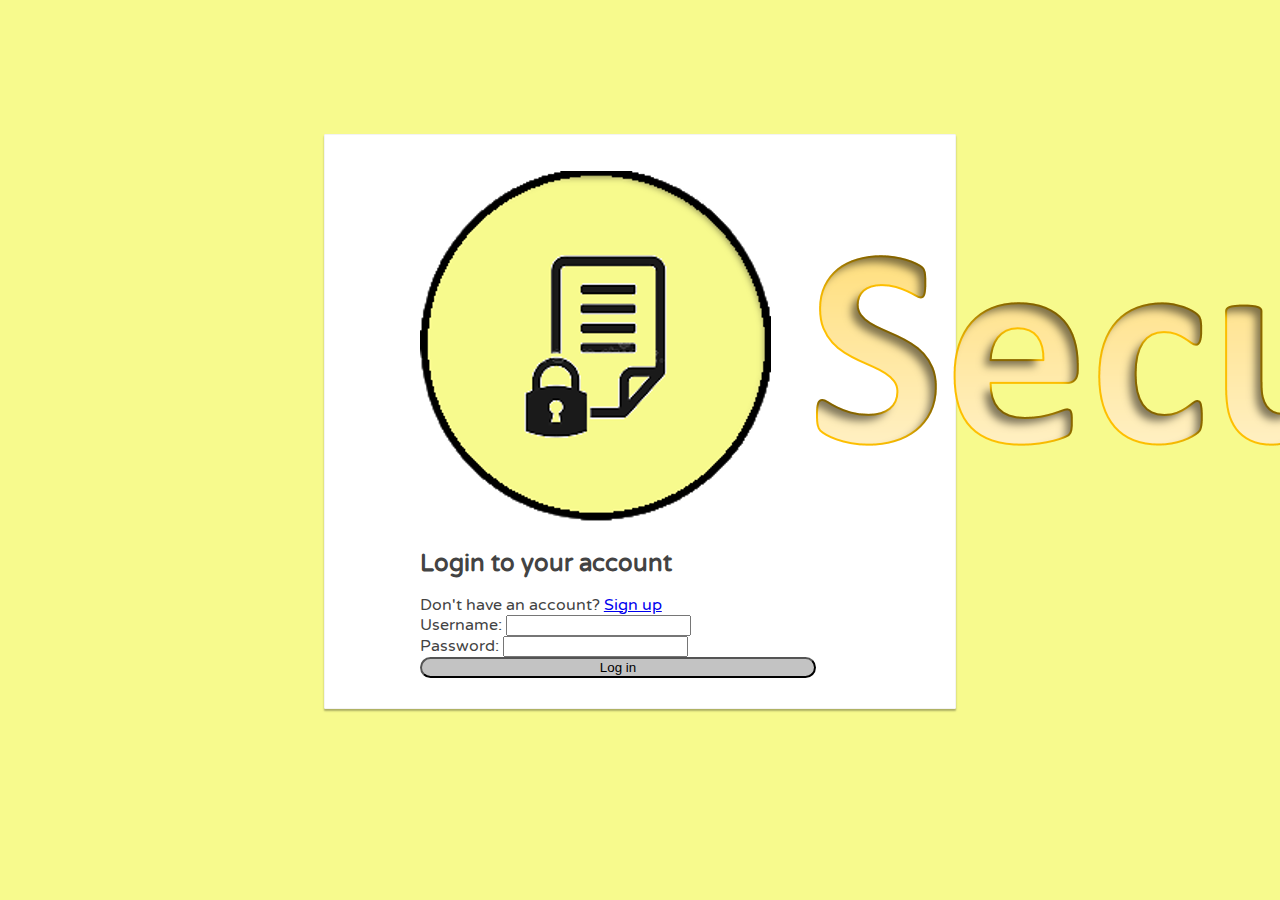
<file: public/sign_in.html>
<!DOCTYPE html>
<html lang="en">
<head>
    <meta charset="UTF-8">
    <title>Sign in</title>

    <meta http-equiv="X-UA-Compatible" content="IE=edge">
    <meta name="viewport" content="width=device-width, initial-scale=1">
    <link rel="icon" type="image/x-icon" href="logo.png">


    <link rel="stylesheet" href="https://cdn.jsdelivr.net/npm/bootstrap@5.2.3/dist/css/bootstrap.min.css"
          integrity="sha384-rbsA2VBKQhggwzxH7pPCaAqO46MgnOM80zW1RWuH61DGLwZJEdK2Kadq2F9CUG65" crossorigin="anonymous">
    <script src="https://cdn.jsdelivr.net/npm/bootstrap@5.2.3/dist/js/bootstrap.min.js"
            integrity="sha384-cuYeSxntonz0PPNlHhBs68uyIAVpIIOZZ5JqeqvYYIcEL727kskC66kF92t6Xl2V"
            crossorigin="anonymous"></script>
    <link rel="stylesheet" href="https://cdnjs.cloudflare.com/ajax/libs/font-awesome/6.3.0/css/all.min.css"
          integrity="sha512-SzlrxWUlpfuzQ+pcUCosxcglQRNAq/DZjVsC0lE40xsADsfeQoEypE+enwcOiGjk/bSuGGKHEyjSoQ1zVisanQ=="
          crossorigin="anonymous" referrerpolicy="no-referrer"/>

    <link rel="stylesheet" href="https://fonts.googleapis.com/icon?family=Material+Icons">
    <link href="https://fonts.googleapis.com/css?family=Roboto|Varela+Round" rel="stylesheet">

    <script type="text/javascript" src="script.js"></script>
    <link rel="stylesheet" href="res/css/sign_in.css">


</head>

<body>

<div class="login-form" >
    <form action=""  method="post"
          class="rounded rounded-3"
          style="padding-left: 15%; padding-right: 15%">

        <img src="banner.png" class="w-100">

        <h1 class="text-center fw-bold" style="font-size: 24px">Login to your account</h1>
        <div class="text-center small">Don't have an account? <a href="#" onclick="choose()">Sign up</a></div>

        <div class="py-2"></div>

        <div class="mb-1">
            <label for="username" class="form-label">Username:</label>
            <input type="text" class="form-control" id="username">
        </div>

        <div class="mb-1">
            <label for="password" class="form-label">Password:</label>
            <input type="password" class="form-control" id="password">
        </div>

        <div class="w-100 text-center">
            <button onclick="send()" type="button"
                    style="border-radius: 24px; width: 90%; background-color: #c3c3c3"
                    class="mt-2 btn btn-primary mb-2 text-center text-white border-0">Log in</button>
        </div>

    </form>

</div>

<script>


    async function sign_in(data){

        let response = await fetch("/login", {
            method: "POST",
            headers: {'Content-Type': 'application/json'},
            body: JSON.stringify(data)
        });


        if (response.ok){
            const data = await response.json();

            if (data['success']){
                let user = data['data'];
                console.log(user);
                let id = user['_id'].toString();

                localStorage.setItem("uid", id);
                window.location.href = "index.html";
            }else {
                alert(JSON.stringify(data['error']));
            }
        }else {
            alert(response.statusText);
        }

    }


    function send() {

        let username = document.getElementById("username").value;
        let password = document.getElementById("password").value;

        let data = {
            username, password
        }

        sign_in(data);

    }

    function choose() {window.location.href = "sign_up.html";}
</script>


</body>
</html>
</file>
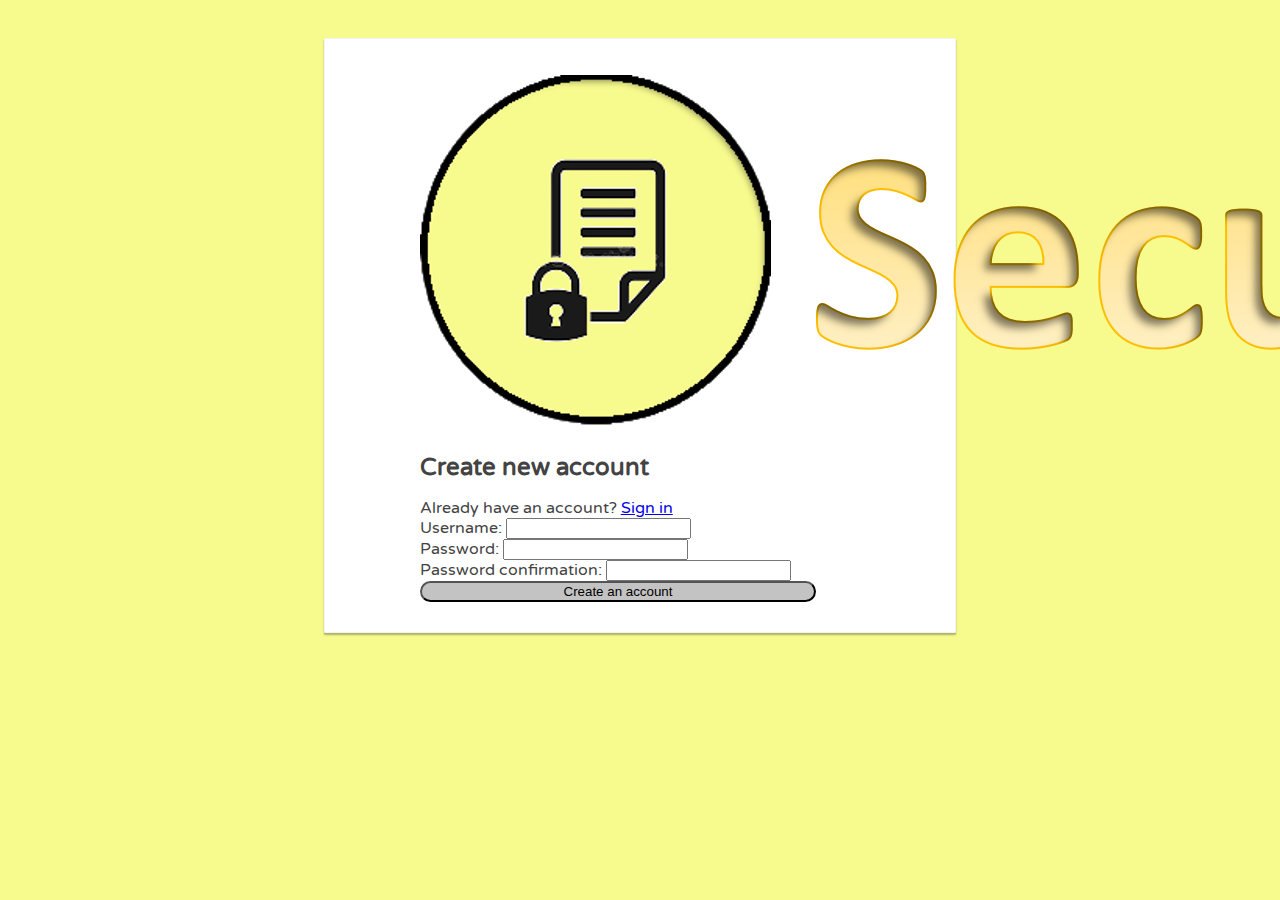
<file: public/sign_up.html>
<!DOCTYPE html>
<html lang="en">
<head>
    <meta charset="UTF-8">
    <title>Sign up</title>

    <meta http-equiv="X-UA-Compatible" content="IE=edge">
    <meta name="viewport" content="width=device-width, initial-scale=1">

    <link rel="icon" href="logo.png">


    <link rel="stylesheet" href="https://cdn.jsdelivr.net/npm/bootstrap@5.2.3/dist/css/bootstrap.min.css"
          integrity="sha384-rbsA2VBKQhggwzxH7pPCaAqO46MgnOM80zW1RWuH61DGLwZJEdK2Kadq2F9CUG65" crossorigin="anonymous">
    <script src="https://cdn.jsdelivr.net/npm/bootstrap@5.2.3/dist/js/bootstrap.min.js"
            integrity="sha384-cuYeSxntonz0PPNlHhBs68uyIAVpIIOZZ5JqeqvYYIcEL727kskC66kF92t6Xl2V"
            crossorigin="anonymous"></script>
    <link rel="stylesheet" href="https://cdnjs.cloudflare.com/ajax/libs/font-awesome/6.3.0/css/all.min.css"
          integrity="sha512-SzlrxWUlpfuzQ+pcUCosxcglQRNAq/DZjVsC0lE40xsADsfeQoEypE+enwcOiGjk/bSuGGKHEyjSoQ1zVisanQ=="
          crossorigin="anonymous" referrerpolicy="no-referrer"/>

    <link rel="stylesheet" href="https://fonts.googleapis.com/icon?family=Material+Icons">
    <link href="https://fonts.googleapis.com/css?family=Roboto|Varela+Round" rel="stylesheet">

    <script type="text/javascript" src="script.js"></script>
    <link rel="stylesheet" href="res/css/sign_up.css">


</head>

<body>

<div class="login-form" >
    <form class="rounded rounded-3"
         style="padding-left: 15%; padding-right: 15%">

        <img src="banner.png" class="w-100">

        <h1 class="text-center fw-bold" style="font-size: 24px">Create new account</h1>
        <div class="text-center small">Already have an account? <a href="#" onclick="sign_in()">Sign in</a></div>

        <div class="py-2"></div>

        <div class="mb-1">
            <label for="username" class="form-label">Username:</label>
            <input type="text" class="form-control" id="username">
        </div>

<!--        <div class="mb-1">
            <label for="phone" class="form-label">Phone:</label>
            <input type="tel" class="form-control" id="phone">
        </div>

        <div class="mb-1">
            <label for="phone" class="form-label">Email:</label>
            <input type="email" class="form-control" id="email">
        </div>

        <div class="mb-1">
            <label for="username" class="form-label">Full name:</label>
            <input type="text" class="form-control" id="full_name">
        </div>-->

        <div class="mb-1">
            <label for="password" class="form-label">Password:</label>
            <input type="password" class="form-control" id="password">
        </div>

        <div class="mb-2">
            <label for="password_c" class="form-label">Password confirmation:</label>
            <input type="password" class="form-control" id="password_c">
        </div>

        <div class="w-100 text-center">
            <button type="button" onclick="sign_up()"
                    style="border-radius: 24px; width: 90%; background-color: #c3c3c3"
                    class="mt-2 btn btn-primary mb-2 text-center border-0">Create an account</button>
        </div>

    </form>

</div>

<script>
    function sign_in() {window.location.href = "sign_in.html";}

    function sign_up() {

        let username = document.getElementById("username").value;
        let password = document.getElementById("password").value;
        let password_conf = document.getElementById("password_c").value;

        if (!(username.length > 0 && password.length > 0 && password_conf.length > 0)) {
            alert("Please check your details!");
            return;
        }

        if (password !== password_conf){
            alert("Passwords should be same!");
            return;
        }

        let data = {
            username: username,
            password: password
        }


        register(data);

    }

    async function register(data){

        let response = await fetch("/userR/new", {
            method: "POST",
            headers: {'Content-Type': 'application/json'},
            body: JSON.stringify(data)
        });


        if (response.ok){
            const data = await response.json();
            if (data['success']){
                let user = data['data'];
                let id = user['_id'].toString();

                localStorage.setItem("uid", id);
                window.location.href = "index.html";

            }else {
                alert(JSON.stringify(data['error']));
            }
        }else {
            alert(response.statusText);
        }

    }

</script>

</body>
</html>
</file>
<file: public/res/css/sign_in.css>
body {
    color: #999;
    background: #f7fa8d;
    font-family: 'Varela Round', sans-serif;
}

.login-form {
    width: 50%;
    margin: 0 auto;
    padding: 10% 0 30px;
}
.login-form form {
    color: #434343;
    border-radius: 1px;
    margin-bottom: 15px;
    background: #fff;
    border: 1px solid #f3f3f3;
    box-shadow: 0px 2px 2px rgba(0, 0, 0, 0.3);
    padding: 30px;
}

.login-form .avatar {
    color: #fff;
    margin: 0 auto 30px;
    text-align: center;
    width: 80px;
    height: 80px;
    border-radius: 50%;
    z-index: 9;
    background: #4aba70;
    padding: 15px;
    box-shadow: 0px 2px 2px rgba(0, 0, 0, 0.1);
}
.login-form .avatar i {
    font-size: 48px;
}
</file>
<file: public/res/css/sign_up.css>
body {
    color: #999;
    background: #f7fa8d;
    font-family: 'Varela Round', sans-serif;
}

.login-form {
    width: 50%;
    margin: 0 auto;
    padding: 30px 0;
}
.login-form form {
    color: #434343;
    border-radius: 1px;
    margin-bottom: 15px;
    background: #fff;
    border: 1px solid #f3f3f3;
    box-shadow: 0px 2px 2px rgba(0, 0, 0, 0.3);
    padding: 30px;
}

.login-form .avatar {
    color: #fff;
    margin: 0 auto 30px;
    text-align: center;
    width: 80px;
    height: 80px;
    border-radius: 50%;
    z-index: 9;
    background: #4aba70;
    padding: 15px;
    box-shadow: 0px 2px 2px rgba(0, 0, 0, 0.1);
}
.login-form .avatar i {
    font-size: 48px;
}
</file>
